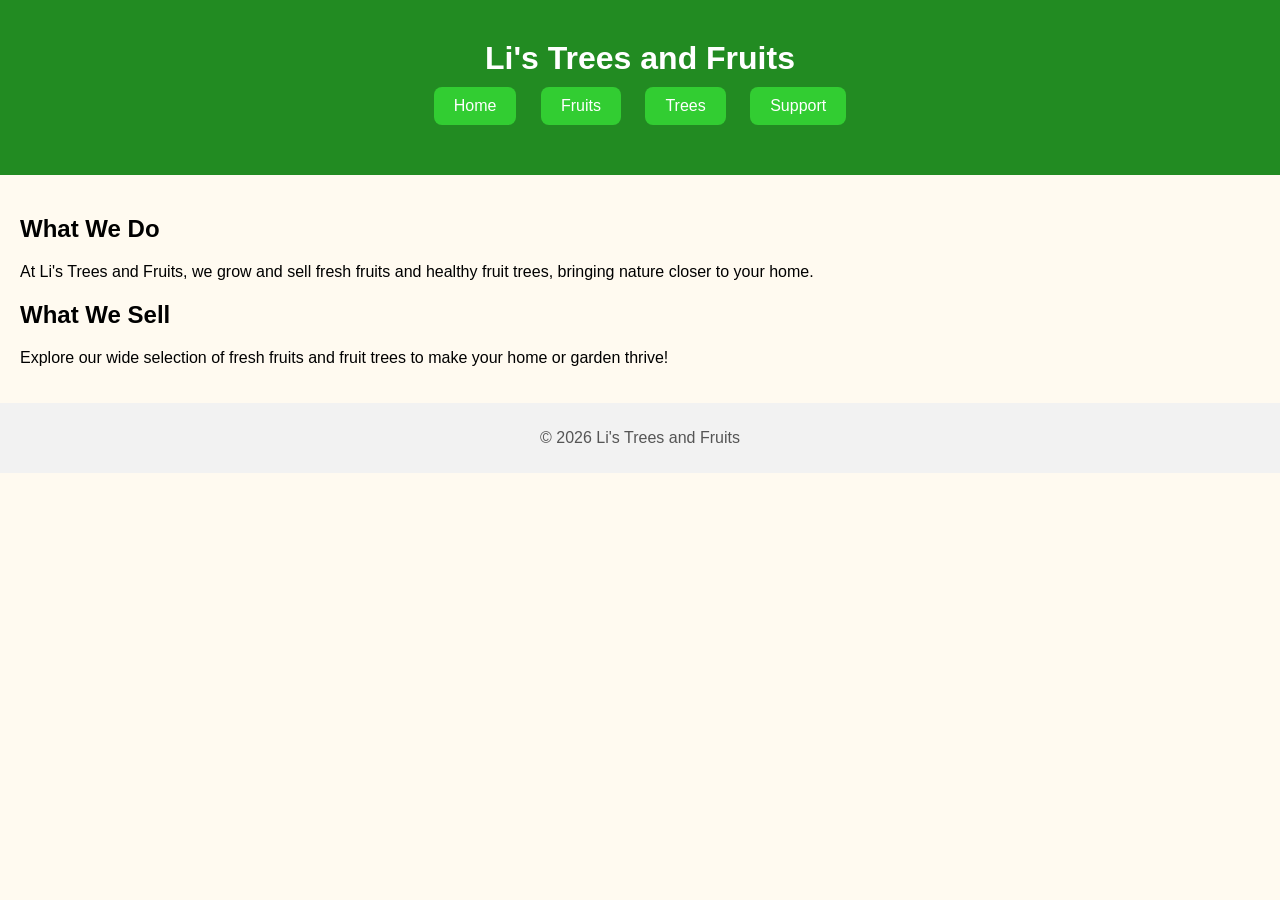
<file: index.html>
<!DOCTYPE html>
<html lang="en">
<head>
  <meta charset="UTF-8">
  <meta name="developer" content="Wtv Innovations">
  <title>Li's Trees and Fruits - Home</title>
  <link rel="stylesheet" href="style.css">
</head>
<body>

<header>
  <h1>Li's Trees and Fruits</h1>
  <nav>
    <button data-page="index.html">Home</button>
    <button data-page="fruits.html">Fruits</button>
    <button data-page="trees.html">Trees</button>
    <button data-page="support.html">Support</button>
  </nav>
</header>

<main>
  <section>
    <h2>What We Do</h2>
    <p>At Li's Trees and Fruits, we grow and sell fresh fruits and healthy fruit trees, bringing nature closer to your home.</p>
  </section>

  <section>
    <h2>What We Sell</h2>
    <p>Explore our wide selection of fresh fruits and fruit trees to make your home or garden thrive!</p>
  </section>
</main>

<footer>
  <p>© 2026 Li's Trees and Fruits</p>
</footer>

<script src="script.js"></script>
</body>
</html>
</file>
<file: style.css>
/* Basic Styles */
body {
  font-family: Arial, sans-serif;
  margin: 0;
  background-color: #fffaf0;
}

header {
  background-color: #228B22;
  color: white;
  padding: 40px;
  text-align: center;
  user-select: none; /* Prevent text selection */
}

header h1 {
  cursor: default; /* Remove text cursor */
  margin: 0;
}

nav button {
  margin: 10px;
  padding: 10px 20px;
  font-size: 16px;
  border: none;
  border-radius: 8px;
  background-color: #32CD32;
  color: white;
  cursor: default; /* Remove text cursor */
  transition: all 0.3s ease-in-out;
}

nav button:hover {
  animation: bounce 0.6s;
  box-shadow: 0 0 15px #32CD32;
}

/* Bounce Keyframes */
@keyframes bounce {
  0%, 20%, 50%, 80%, 100% { transform: translateY(0); }
  40% { transform: translateY(-5px); }
  60% { transform: translateY(-3px); }
}

/* Main content */
main {
  padding: 20px;
}

/* Footer */
footer {
  background-color: #f2f2f2;
  text-align: center;
  padding: 10px;
  color: #555;
}

/* Fade-in */
@keyframes fadeIn {
  from { opacity: 0; transform: translateY(20px); }
  to { opacity: 1; transform: translateY(0); }
}

header, main, footer {
  animation: fadeIn 1s ease-in-out;
}

/* Lists placeholder style */
ul {
  list-style: none;
  padding-left: 0;
}

ul li {
  background-color: #f8f8f8;
  margin: 10px 0;
  padding: 10px;
  border-radius: 5px;
  transition: transform 0.3s;
}

ul li:hover {
  transform: scale(1.05);
  background-color: #e0ffe0;
}
</file>
